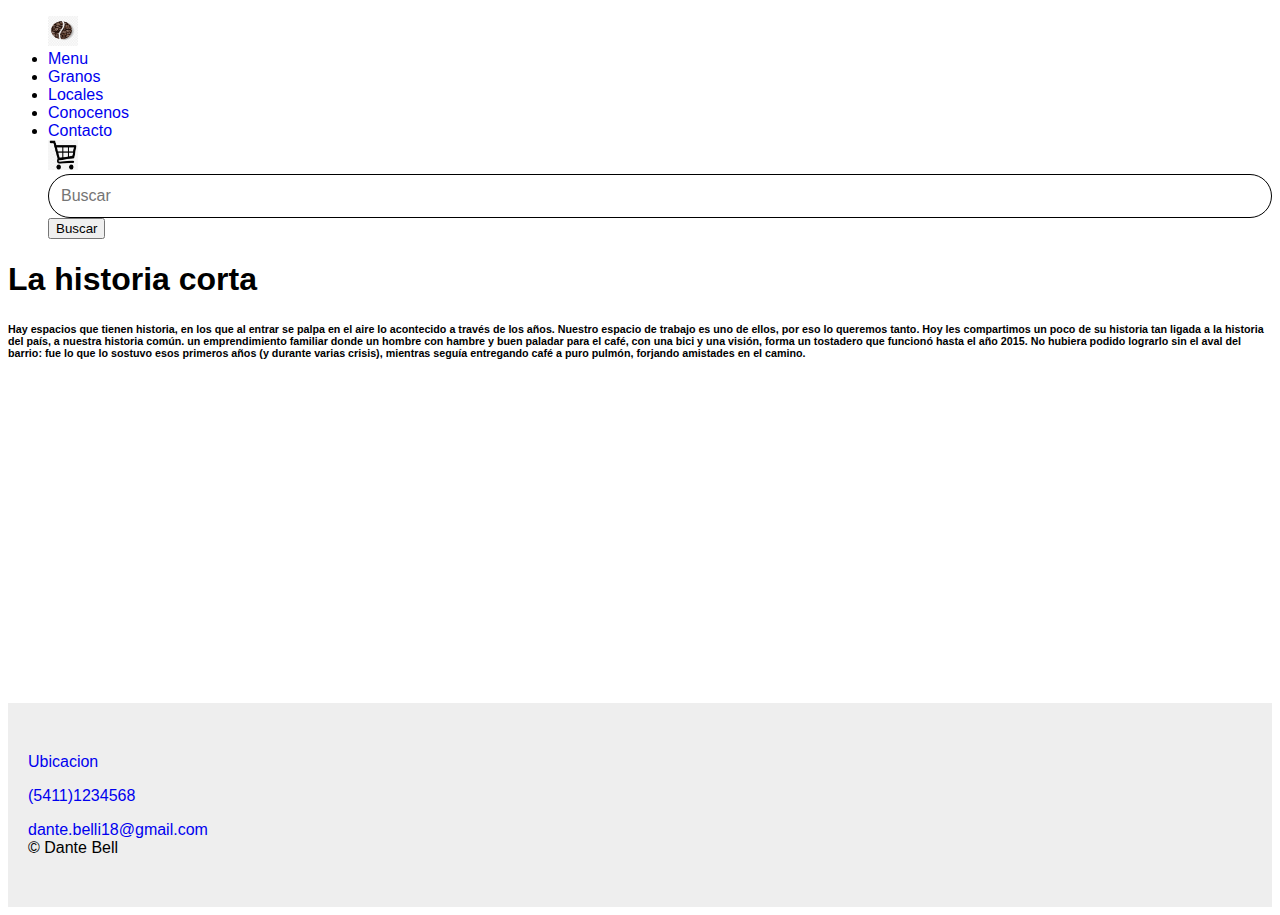
<file: pages/about.html>
<!DOCTYPE html>
<html lang="es">
    <head>
        <meta charset="UTF-8">
        <meta http-equiv="X-UA-Compatible" content="IE=edge">
        <meta name="viewport" content="width=device-width, initial-scale=1"> <!-- Tag de Viewport -->
        <meta name="description" content="Venta de Cafe de especialidad , con diferentes variantes internacionales , envio gratis comprando mas de un kilo , con demora de 24hrs.">
        <meta name="keywords" content="Cafe,Venta , Especialidad , Grano , Brazil,Colombia,Envio,Gratis">
        <link href="https://cdn.jsdelivr.net/npm/bootstrap@5.0.2/dist/css/bootstrap.min.css" rel="stylesheet" integrity="sha384-EVSTQN3/azprG1Anm3QDgpJLIm9Nao0Yz1ztcQTwFspd3yD65VohhpuuCOmLASjC" crossorigin="anonymous">
        <link rel="icon" type="image/x-icon" href="../assets/img/logo.jpg">
        <link rel="stylesheet" href="../css/style.css">
        <title>TuestaCafe</title>
    </head>
<body>
    <nav class="navbar navbar-expand-lg navbar-light bg-light">
        <div class="collapse navbar-collapse" id="navbarSupportedContent">
        <ul class="navbar-nav mr-auto">
            <nav class="navbar navbar-light bg-light">
                <a class="navbar-brand" href="/index.html">
                    <img src="../assets/img/logo.jpg" width="30" height="30" alt="">
                </a>
            </nav>
            <li class="nav-item active"><a class="nav-link" href="../index.html">Menu <span class="sr-only"></span></a></li>
            <li class="nav-item"><a  class="nav-link" href="./granos.html">Granos</a></li>
            <li class="nav-item"><a  class="nav-link" href="./locales.html">Locales</a></li>
            <li class="nav-item"><a  class="nav-link" href="./about.html">Conocenos</a></li>
            <li class="nav-item"><a  class="nav-link" href="./contact.html">Contacto</a></li>
            <nav class="navbar navbar-light bg-light">
                <a class="navbar-brand" href="#">
                    <img src="../assets/img/shopcart.jpg" width="30" height="30" alt="">
                </a>
            </nav>
            <input class="form-control mr-sm-2" type="search" placeholder="Buscar" aria-label="Search">
            <button class="btn btn-primary" type="submit">Buscar</button>
        </ul>
    </nav>
    <main class="mainFloat">
        <div class="childFloat">
            <h1>La historia corta</h1>
            <h6>Hay espacios que tienen historia, en los que al entrar se palpa en el aire lo acontecido a través de los años. Nuestro espacio de trabajo 
                es uno de ellos, por eso lo queremos tanto. Hoy les compartimos un poco de su historia tan ligada a la historia del país, a nuestra historia común.
                un emprendimiento familiar donde un hombre con hambre y buen paladar para el café, con una bici y una visión, forma un tostadero que funcionó hasta el año 2015.
                No hubiera podido lograrlo sin el aval del barrio: fue lo que lo sostuvo esos primeros años (y durante varias crisis), mientras seguía entregando café a puro pulmón,
                forjando amistades en el camino.</h6>
        </div>
        <div class="childFloat">
            <iframe width="560" height="315" src="https://www.youtube.com/embed/LztjbhXld4g" title="YouTube video player" frameborder="0" allow="accelerometer; autoplay; clipboard-write; encrypted-media; gyroscope; picture-in-picture" allowfullscreen></iframe>
        </div>    
    </main>
    <footer>
        <div class="card text-center">
            <div class="card-header">
                <a href="https://goo.gl/maps/188k9QAzjWBpkotq9" target="_blank">Ubicacion</a>
            </div>
            <div class="card-body">
                <a href="tel:5411-123-4568">
                    <p>(5411)1234568</p>
                </a>
                <a href="mailto: dante.belli18@gmail.com" target="_blank">dante.belli18@gmail.com</a><br>
            </div>
            <div class="card-footer text-muted">
                &copy; Dante Bell
            </div>
        </div>
    </footer>
    <script src="https://cdn.jsdelivr.net/npm/bootstrap@5.0.2/dist/js/bootstrap.bundle.min.js" integrity="sha384-MrcW6ZMFYlzcLA8Nl+NtUVF0sA7MsXsP1UyJoMp4YLEuNSfAP+JcXn/tWtIaxVXM" crossorigin="anonymous"></script>
</body>
</html>
</file>
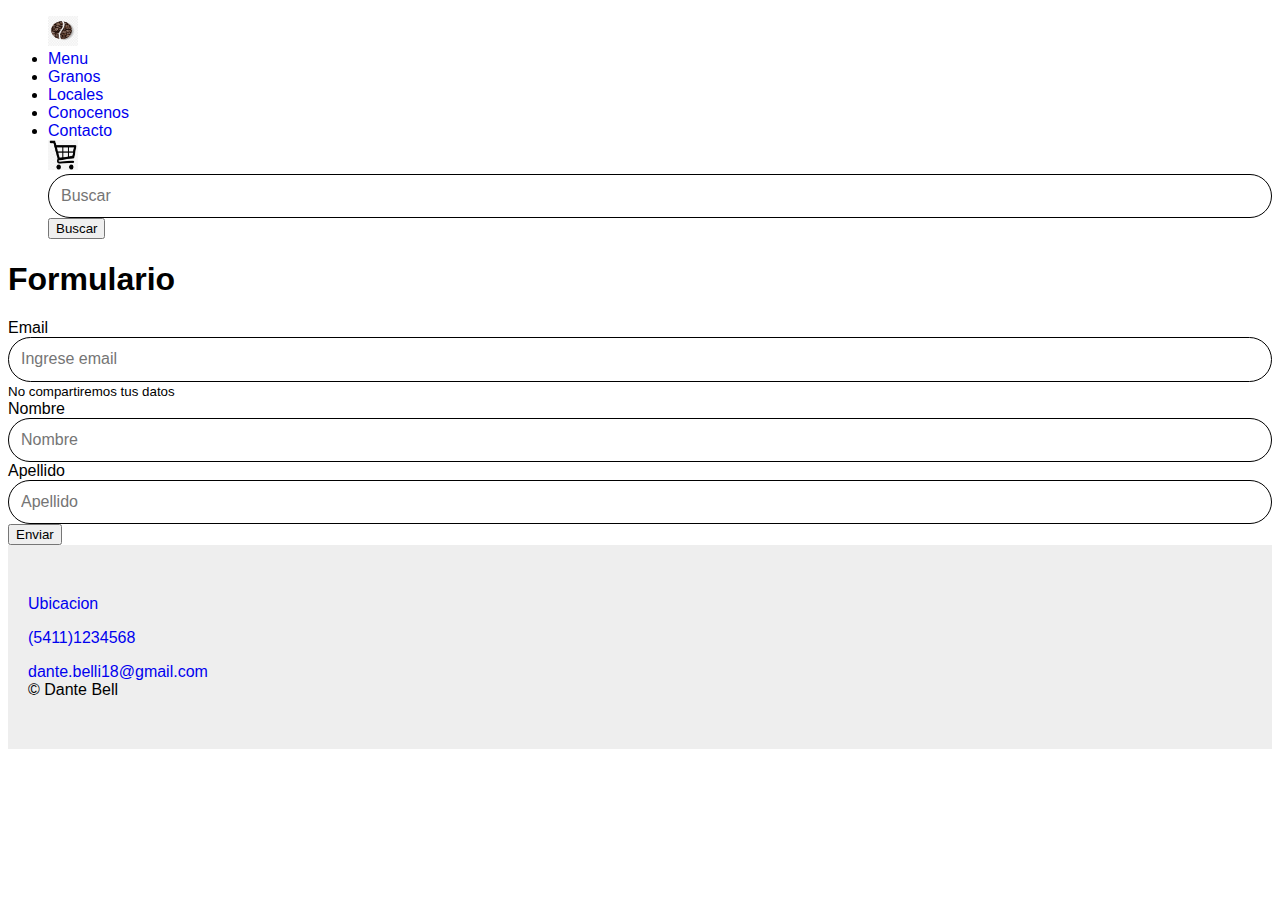
<file: pages/contact.html>
<!DOCTYPE html>
<html lang="es">
    <head>
        <meta charset="UTF-8">
        <meta http-equiv="X-UA-Compatible" content="IE=edge">
        <meta name="viewport" content="width=device-width, initial-scale=1"> <!-- Tag de Viewport -->
        <meta name="description" content="Venta de Cafe de especialidad , con diferentes variantes internacionales , envio gratis comprando mas de un kilo , con demora de 24hrs.">
        <meta name="keywords" content="Cafe,Venta , Especialidad , Grano , Brazil,Colombia,Envio,Gratis">
        <link href="https://cdn.jsdelivr.net/npm/bootstrap@5.0.2/dist/css/bootstrap.min.css" rel="stylesheet" integrity="sha384-EVSTQN3/azprG1Anm3QDgpJLIm9Nao0Yz1ztcQTwFspd3yD65VohhpuuCOmLASjC" crossorigin="anonymous">
        <link rel="icon" type="image/x-icon" href="../assets/img/logo.jpg">
        <link rel="stylesheet" href="../css/style.css">
        <title>TuestaCafe</title>
    </head>
<body>
    <nav class="navbar navbar-expand-lg navbar-light bg-light">
        <div class="collapse navbar-collapse" id="navbarSupportedContent">
        <ul class="navbar-nav mr-auto">
            <nav class="navbar navbar-light bg-light">
                <a class="navbar-brand" href="/index.html">
                    <img src="../assets/img/logo.jpg" width="30" height="30" alt="">
                </a>
            </nav>
            <li class="nav-item active"><a class="nav-link" href="../index.html">Menu <span class="sr-only"></span></a></li>
            <li class="nav-item"><a  class="nav-link" href="./granos.html">Granos</a></li>
            <li class="nav-item"><a  class="nav-link" href="./locales.html">Locales</a></li>
            <li class="nav-item"><a  class="nav-link" href="./about.html">Conocenos</a></li>
            <li class="nav-item"><a  class="nav-link" href="./contact.html">Contacto</a></li>
            <nav class="navbar navbar-light bg-light">
                <a class="navbar-brand" href="#">
                    <img src="../assets/img/shopcart.jpg" width="30" height="30" alt="">
                </a>
            </nav>
            <input class="form-control mr-sm-2" type="search" placeholder="Buscar" aria-label="Search">
            <button class="btn btn-primary" type="submit">Buscar</button>
        </ul>
    </nav>
    <main >
        <h1>Formulario</h1>
        <form>
            <div class="form-group">
                <label for="exampleInputEmail1">Email </label>
                <input type="email" class="form-control" id="exampleInputEmail1" aria-describedby="emailHelp" placeholder="Ingrese email" required>
                <small id="emailHelp" class="form-text text-muted">No compartiremos tus datos</small>
            </div>
            <div class="form-group">
                <label for="exampleInputName">Nombre</label>
                <input type="text" class="form-control" id="exampleInputName" placeholder="Nombre" required>
            </div>
            <div class="form-group">
                <label for="exampleInputName">Apellido</label>
                <input type="text" class="form-control" id="exampleInputLastName" placeholder="Apellido" required>
            </div>
            <button type="submit" class="btn btn-primary">Enviar</button>
        </form>
    </main>
        <footer>
            <div class="card text-center">
                <div class="card-header">
                    <a href="https://goo.gl/maps/188k9QAzjWBpkotq9" target="_blank">Ubicacion</a>
                </div>
                <div class="card-body">
                    <a href="tel:5411-123-4568">
                        <p>(5411)1234568</p>
                    </a>
                    <a href="mailto: dante.belli18@gmail.com" target="_blank">dante.belli18@gmail.com</a><br>
                </div>
                <div class="card-footer text-muted">
                    &copy; Dante Bell
                </div>
            </div>
        </footer>
        <script src="https://cdn.jsdelivr.net/npm/bootstrap@5.0.2/dist/js/bootstrap.bundle.min.js" integrity="sha384-MrcW6ZMFYlzcLA8Nl+NtUVF0sA7MsXsP1UyJoMp4YLEuNSfAP+JcXn/tWtIaxVXM" crossorigin="anonymous"></script>
</body>
</html>
</file>
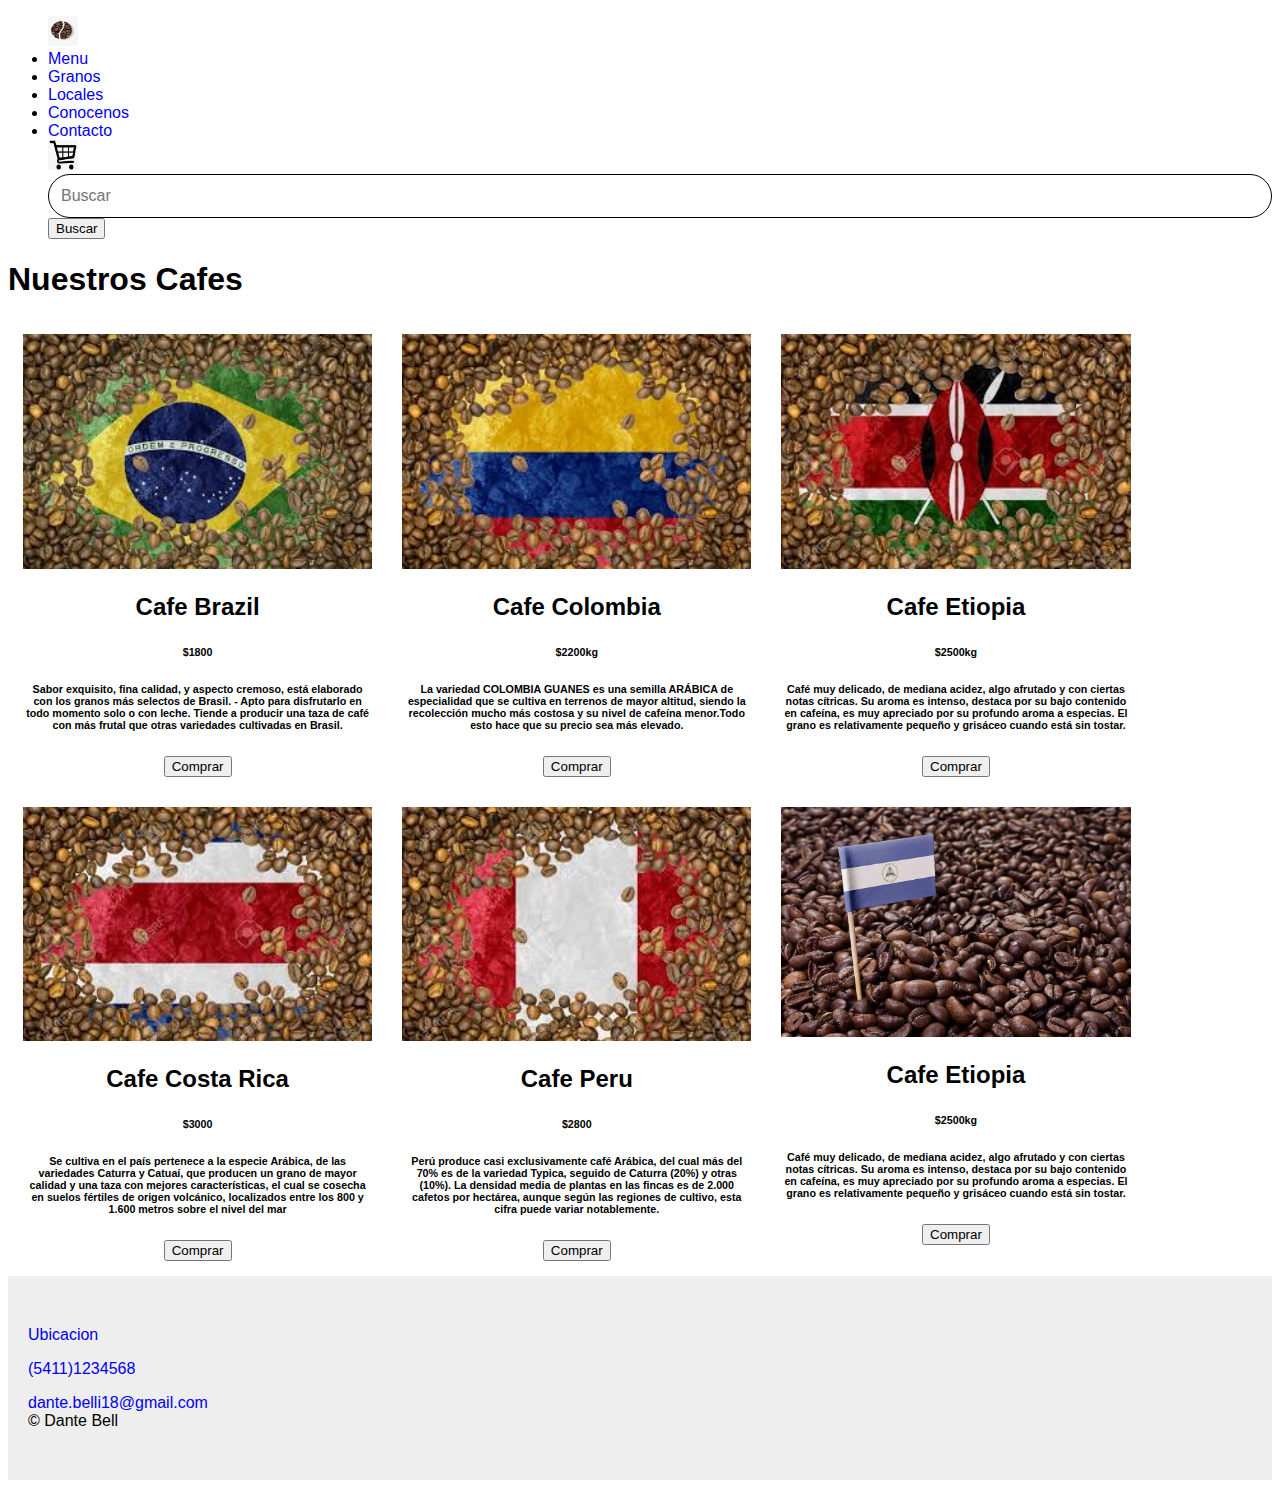
<file: pages/granos.html>
<!DOCTYPE html>
<html lang="es">
    <head>
        <meta charset="UTF-8">
        <meta http-equiv="X-UA-Compatible" content="IE=edge">
        <meta name="viewport" content="width=device-width, initial-scale=1"> <!-- Tag de Viewport -->
        <meta name="description" content="Venta de Cafe de especialidad , con diferentes variantes internacionales , envio gratis comprando mas de un kilo , con demora de 24hrs.">
        <meta name="keywords" content="Cafe,Venta , Especialidad , Grano , Brazil,Colombia,Envio,Gratis">
        <link href="https://cdn.jsdelivr.net/npm/bootstrap@5.0.2/dist/css/bootstrap.min.css" rel="stylesheet" integrity="sha384-EVSTQN3/azprG1Anm3QDgpJLIm9Nao0Yz1ztcQTwFspd3yD65VohhpuuCOmLASjC" crossorigin="anonymous">
        <link rel="icon" type="image/x-icon" href="../assets/img/logo.jpg">
        <link rel="stylesheet" href="../css/style.css">
        <title>TuestaCafe</title>
    </head>
<body>
    <nav class="navbar navbar-expand-lg navbar-light bg-light">
        <div class="collapse navbar-collapse" id="navbarSupportedContent">
        <ul class="navbar-nav mr-auto">
            <nav class="navbar navbar-light bg-light">
                <a class="navbar-brand" href="/index.html">
                    <img src="../assets/img/logo.jpg" width="30" height="30" alt="">
                </a>
            </nav>
            <li class="nav-item active"><a class="nav-link" href="../index.html">Menu <span class="sr-only"></span></a></li>
            <li class="nav-item"><a  class="nav-link" href="./granos.html">Granos</a></li>
            <li class="nav-item"><a  class="nav-link" href="./locales.html">Locales</a></li>
            <li class="nav-item"><a  class="nav-link" href="./about.html">Conocenos</a></li>
            <li class="nav-item"><a  class="nav-link" href="./contact.html">Contacto</a></li>
            <nav class="navbar navbar-light bg-light">
                <a class="navbar-brand" href="#">
                    <img src="../assets/img/shopcart.jpg" width="30" height="30" alt="">
                </a>
            </nav>
            <input class="form-control mr-sm-2" type="search" placeholder="Buscar" aria-label="Search">
            <button class="btn btn-primary" type="submit">Buscar</button>
        </ul>
    </nav>
    <main class="menuVenta">
        <h1>Nuestros Cafes</h1>
        <div class="prodVenta">
            <img src="../assets/img/cafebrazil.jpg" class="img-fluid" alt="cafebrazil" style="width:100%">
            <h2>Cafe Brazil</h2>
            <h6 class="precio">$1800</h6>
            <h6> Sabor exquisito, fina calidad, y aspecto cremoso, está elaborado con los granos más selectos de Brasil.
            - Apto para disfrutarlo en todo momento solo o con leche. Tiende a producir una taza de café con más frutal que otras variedades cultivadas en Brasil.
            </h6>
            <button type="submit" class="btn btn-primary">Comprar</button>
        </div>
        <div class="prodVenta">
            <img src="../assets/img/cafecolombia.jpg" alt="cafecolombia" style="width:100%">
            <h2>Cafe Colombia</h2>
            <h6 class="precio">$2200kg</h6>
            <h6>La variedad COLOMBIA GUANES es una semilla ARÁBICA de especialidad que se cultiva en terrenos de mayor altitud, 
                siendo la recolección mucho más costosa
                y su nivel de cafeína menor.Todo esto hace que su precio sea más elevado.
            </h6>
            <button type="submit" class="btn btn-primary">Comprar</button>
        </div>
        <div class="prodVenta">
            <img src="../assets/img/cafeetiopia.jpg" alt="cafeetiopia" style="width:100%">
            <h2>Cafe Etiopia</h2>
            <h6 class="precio">$2500kg</h6>
            <h6>Café muy delicado, de mediana acidez, algo afrutado y con ciertas notas cítricas. Su aroma es intenso, destaca por su bajo contenido en 
                cafeína, es muy apreciado 
                por su profundo aroma a especias. El grano es relativamente pequeño y grisáceo cuando está sin tostar.
            </h6>
            <button type="submit" class="btn btn-primary">Comprar</button>
        </div>
        <div class="prodVenta">
            <img src="../assets/img/cafecostarica.jpg" alt="CafeCostaRica" style="width:100%">
            <h2>Cafe Costa Rica</h2>
            <h6 class="precio">$3000</h6>
            <h6>Se cultiva en el país pertenece a la especie Arábica, de las variedades Caturra y Catuaí,
                que producen un grano de mayor calidad y una taza con mejores características, el cual se cosecha en suelos fértiles de origen volcánico,
                localizados entre los 800 y 1.600 metros sobre el nivel del mar
            </h6>
            <button type="submit" class="btn btn-primary">Comprar</button>
        </div>
        <div class="prodVenta">
            <img src="../assets/img/cafeperu.jpg" alt="CafePeru" style="width:100%">
            <h2>Cafe Peru</h2>
            <h6 class="precio">$2800</h6>
            <h6>Perú produce casi exclusivamente café Arábica, del cual más del 70% es de la variedad Typica,
                seguido de Caturra (20%) y otras (10%). La densidad media de plantas en las fincas es de 2.000 cafetos por hectárea, 
                aunque según las regiones de cultivo, esta cifra puede variar notablemente.
            </h6>
            <button type="submit" class="btn btn-primary">Comprar</button>
        </div>
        <div class="prodVenta">
            <img src="../assets/img/cafe-nicaraguense-ronda-quintal--1024x675.jpg" alt="cafeetiopia" style="width:100%">
            <h2>Cafe Etiopia</h2>
            <h6 class="precio">$2500kg</h6>
            <h6>Café muy delicado, de mediana acidez, algo afrutado y con ciertas notas cítricas. 
                Su aroma es intenso, destaca por su bajo contenido en cafeína, es muy apreciado por su profundo aroma a especias. 
                El grano es relativamente pequeño y grisáceo cuando está sin tostar.
            </h6>
            <button type="submit" class="btn btn-primary">Comprar</button>
        </div>
    </main>
    <footer>
        <div class="card text-center">
            <div class="card-header">
                <a href="https://goo.gl/maps/188k9QAzjWBpkotq9" target="_blank">Ubicacion</a>
            </div>
            <div class="card-body">
                <a href="tel:5411-123-4568">
                    <p>(5411)1234568</p>
                </a>
                <a href="mailto: dante.belli18@gmail.com" target="_blank">dante.belli18@gmail.com</a><br>
            </div>
            <div class="card-footer text-muted">
                &copy; Dante Bell
            </div>
        </div>
    </footer>
    <script src="https://cdn.jsdelivr.net/npm/bootstrap@5.0.2/dist/js/bootstrap.bundle.min.js" integrity="sha384-MrcW6ZMFYlzcLA8Nl+NtUVF0sA7MsXsP1UyJoMp4YLEuNSfAP+JcXn/tWtIaxVXM" crossorigin="anonymous"></script>
</body>
</html>
</file>
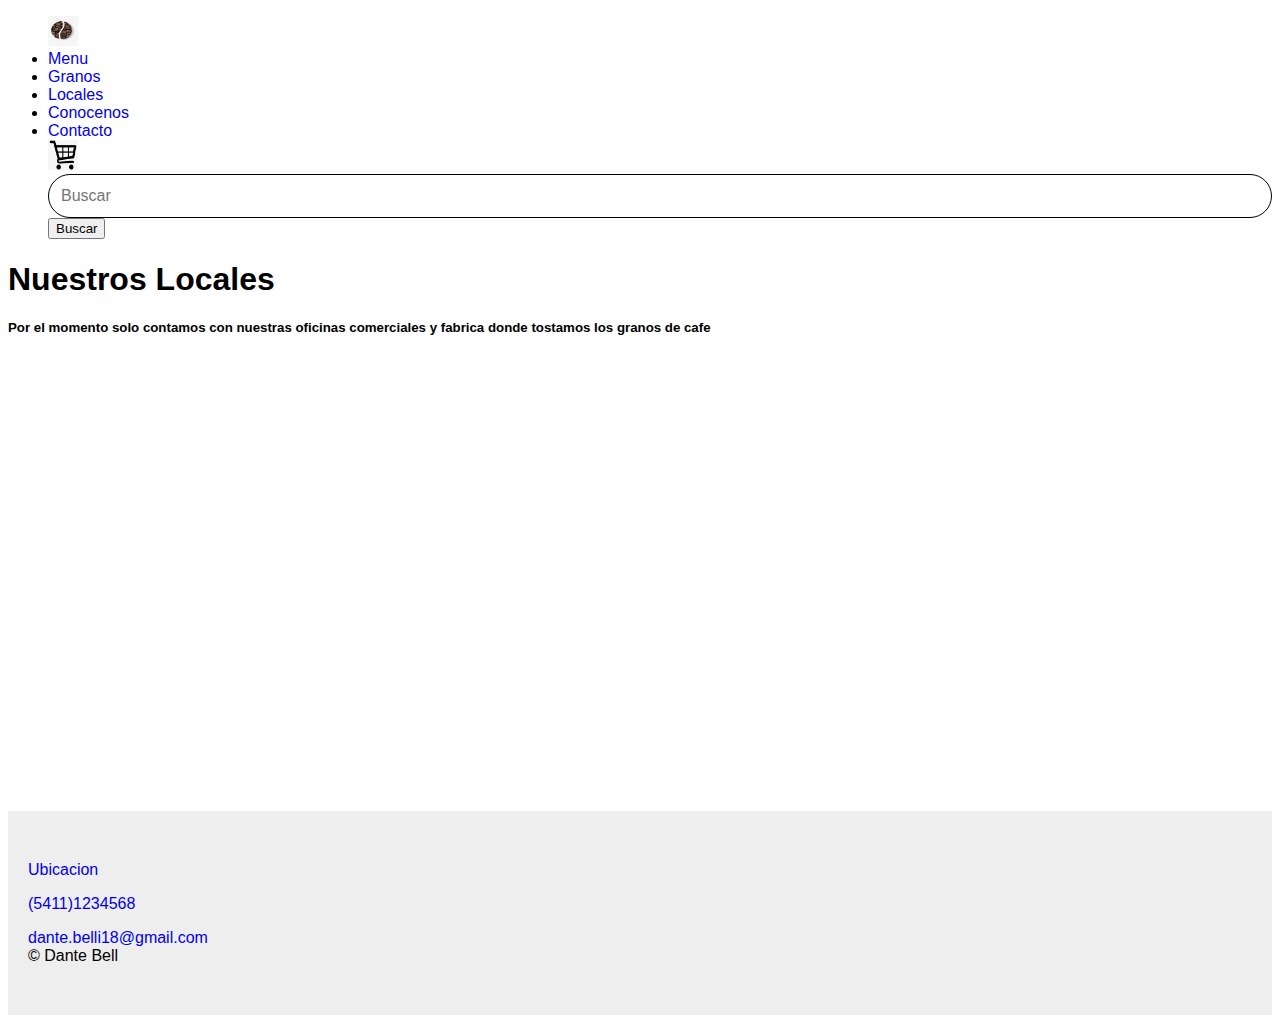
<file: pages/locales.html>
<!DOCTYPE html>
<html lang="es">
    <head>
        <meta charset="UTF-8">
        <meta http-equiv="X-UA-Compatible" content="IE=edge">
        <meta name="viewport" content="width=device-width, initial-scale=1"> <!-- Tag de Viewport -->
        <meta name="description" content="Venta de Cafe de especialidad , con diferentes variantes internacionales , envio gratis comprando mas de un kilo , con demora de 24hrs.">
        <meta name="keywords" content="Cafe,Venta , Especialidad , Grano , Brazil,Colombia,Envio,Gratis">
        <link href="https://cdn.jsdelivr.net/npm/bootstrap@5.0.2/dist/css/bootstrap.min.css" rel="stylesheet" integrity="sha384-EVSTQN3/azprG1Anm3QDgpJLIm9Nao0Yz1ztcQTwFspd3yD65VohhpuuCOmLASjC" crossorigin="anonymous">
        <link rel="icon" type="image/x-icon" href="../assets/img/logo.jpg">
        <link rel="stylesheet" href="../css/style.css">
        <title>TuestaCafe</title>
    </head>
<body>
    <nav class="navbar navbar-expand-lg navbar-light bg-light">
        <div class="collapse navbar-collapse" id="navbarSupportedContent">
        <ul class="navbar-nav mr-auto">
            <nav class="navbar navbar-light bg-light">
                <a class="navbar-brand" href="/index.html">
                    <img src="../assets/img/logo.jpg" width="30" height="30" alt="">
                </a>
            </nav>
            <li class="nav-item active"><a class="nav-link" href="../index.html">Menu <span class="sr-only"></span></a></li>
            <li class="nav-item"><a  class="nav-link" href="./granos.html">Granos</a></li>
            <li class="nav-item"><a  class="nav-link" href="./locales.html">Locales</a></li>
            <li class="nav-item"><a  class="nav-link" href="./about.html">Conocenos</a></li>
            <li class="nav-item"><a  class="nav-link" href="./contact.html">Contacto</a></li>
            <nav class="navbar navbar-light bg-light">
                <a class="navbar-brand" href="#">
                    <img src="../assets/img/shopcart.jpg" width="30" height="30" alt="">
                </a>
            </nav>
            <input class="form-control mr-sm-2" type="search" placeholder="Buscar" aria-label="Search">
            <button class="btn btn-primary" type="submit">Buscar</button>
        </ul>
    </nav>
    <main class="mainLocales">
        <h1>Nuestros Locales</h1>
        <h5>Por el momento solo contamos con nuestras oficinas comerciales y fabrica donde tostamos los granos de cafe</h5>
        <iframe src="https://www.google.com/maps/embed?pb=!1m16!1m12!1m3!1d6568.5112002966525!2d-58.51599251470821!3d-34.59769765481813!2m3!1f0!2f0!3f0!3m2!1i1024!2i768!4f13.1!2m1!1ssegurola%20y%20la%20habana!5e0!3m2!1ses!2sar!4v1647184679988!5m2!1ses!2sar" width="600" height="450" style="border:0;" allowfullscreen="" loading="lazy"></iframe>
    </main>
    <footer>
        <div class="card text-center">
            <div class="card-header">
                <a href="https://goo.gl/maps/188k9QAzjWBpkotq9" target="_blank">Ubicacion</a>
            </div>
            <div class="card-body">
                <a href="tel:5411-123-4568">
                    <p>(5411)1234568</p>
                </a>
                <a href="mailto: dante.belli18@gmail.com" target="_blank">dante.belli18@gmail.com</a><br>
            </div>
            <div class="card-footer text-muted">
                &copy; Dante Bell
            </div>
        </div>
    </footer>
    <script src="https://cdn.jsdelivr.net/npm/bootstrap@5.0.2/dist/js/bootstrap.bundle.min.js" integrity="sha384-MrcW6ZMFYlzcLA8Nl+NtUVF0sA7MsXsP1UyJoMp4YLEuNSfAP+JcXn/tWtIaxVXM" crossorigin="anonymous"></script>
</body>
</html>
</file>
<file: css/style.css>
* {
    font-family: 'Segoe UI', Tahoma, Geneva, Verdana, sans-serif;
}
body {
	height: 100%; /* You must set a specified height */
	background-position: center; /* Center the image */
	background-repeat: no-repeat; /* Do not repeat the image */
	background-size: cover; /* Resize the background image to cover the entire container */
}

.menuVenta::after {
    content: "";
    clear: both;
    display: table;
}
.ul {
    list-style-type: none;
    margin: 0;
    overflow: hidden;
    background-color: #B84D36;
} 
.li {
    float: left;
}
.li a {
    display: block;
    color: #B84D36;
    text-align: center;
    padding: 14px 16px;
    text-decoration: none;
}
.li a:hover {
    background-color: #B84D36;
}
.prodVenta {
    float: left;
    width: 30%;
    padding: 15px;
    max-width: 30%;
    margin: auto;
    text-align: center;
}
.locales {
    float: left;
    width: 50%;
    padding: 15px;
    max-width: 50%;
    margin: auto;
    text-align: center;
}
.footer{
    position: fixed;
    left: 0;
    bottom: 0;
    width: 100%;
}
.foot{
    color: #B84D36;
}
.form{
        background-color: #B84D36;
        left: 0%;
}
.ulform{
        list-style-type: none;
}
.body {font-family: Arial, Helvetica, sans-serif;}
* {box-sizing: border-box;}

.input[type=text], select, textarea {
    width: 100%;
    padding: 12px;
    border: 1px solid #ccc;
    border-radius: 4px;
    box-sizing: border-box;
    margin-top: 6px;
    margin-bottom: 16px;
    resize: vertical;
}

.input[type=submit] {
    background-color: #B84D36;
    color: white;
    padding: 12px 20px;
    border: none;
    border-radius: 4px;
    cursor: pointer;
}

.input[type=submit]:hover {
    background-color: #B84D36;
}

.container {
    border-radius: 5px;
    background-color: #f2f2f2;
    padding: 20px;
}
.derecha{
    float: right;
}
@keyframes slide {
	0% { transform: translateX(0); }
	10% { transform: translateX(0); }

	15% { transform: translateX(-100%); }
	30% { transform: translateX(-100%); }

	35% { transform: translateX(-200%); }
	50% { transform: translateX(-200%); }

	55% { transform: translateX(-300%); }
	70% { transform: translateX(-300%); }

	75% { transform: translateX(-400%); }
	90% { transform: translateX(-400%); }

	95% { transform: translateX(-500%); }
	100% { transform: translateX(-500%); }
}

* { box-sizing: border-box; }

html { scroll-behavior: smooth; }

body {
	font-family: sans-serif;
}

.wrapper {
	max-width: 1200px;
	margin: 0 auto;
}

.slider {
	position: relative;
}

.slides {
	position: relative;
	display: flex;
	overflow: hidden;
}

.slide {
	width: 100vw;
	flex-shrink: 0;
	animation-name: slide;
	animation-duration: 20s;
	animation-iteration-count: infinite;
	animation-timing-function: linear;
}

.slides:hover .slide {
	animation-play-state: paused;
}

.slide img {
	width: 100%;
	vertical-align: top;
}

.slide a {
	width: 100%;
	display: inline-block;
	position: relative;
}

.caption {
	color: white;
	text-shadow: 1px 1px #B84D36;
	font-size: 8vw;
	position: absolute;
	bottom: 8vw;
	right: 4vw;
}

.slide:target {
	animation-name: none;
	position: absolute;
	left: 0;
	top: 0;
	right: 0;
	bottom: 0;
	z-index: 50;
}

.slider-controler {
	position: absolute;
	left: 0;
	right: 0;
	bottom: 0;
	text-align: center;
	padding: 5px;
	background-color: #B84D36;
	z-index: 100;
}

.slider-controler li {
	margin: 0 0.5rem;
	display: inline-block;
	vertical-align: top;
}

.slider-controler a {
	display: inline-block;
	vertical-align: top;
	text-decoration: none;
	color: #B84D36;
	font-size: 1.5rem;
}

@media only screen and (min-width: 1200px) {
	.slide {
		width: 1200px;
	}

	.caption {
		font-size: 96px;
		bottom: 96px;
		right: 50px;
	}
}
.rows {
    height: 100vh
}

.form-control {
    display: block;
    width: 100%;
    min-height: calc(1.5em + .75rem + 2px);
    padding: .575rem .75rem;
    font-size: 1rem;
    font-weight: 400;
    line-height: 1.5;
    color: #B84D36;
    background-color: #fff;
    background-clip: padding-box;
    border: 1px solid black;
    -webkit-appearance: none;
    -moz-appearance: none;
    appearance: none;
    border-radius: 52px;
    transition: border-color .15s ease-in-out, box-shadow .15s ease-in-out
}

.card {
    padding: 20px;
    background-color: #eee;
    padding-bottom: 50px;
    padding-top: 50px
}

.form-control:focus {
    color: #B84D36;
    background-color: #fff;
    border-color: #B84D36;
    outline: 0;
    box-shadow: none
}

.border-rad {
    border-top-right-radius: 28px;
    border-bottom-right-radius: 28px;
    color: #fff;
    background-color: #B84D36;
    border-color: #B84D36
}

.border-rad:hover {
    background-color: #B84D36;
    border-color: #B84D36
}
.index{
    background-image: url("../assets/img/Coffee-beans-white-cup_3840x2160.jpg");
    background-size: 100%;
    width: 100%;
    height: 600px;
    margin:0;
    padding: 0;
    display: flex;
    justify-content: center;
    align-items: center;
    background-repeat: no-repeat;
    flex-direction: column;
} 
h1,h2,h3,h4,h5,h6,p{
    font-family: sans-serif;
}

.btn btn-primary{
        border: none;
        text-align: center;
        padding: 30px 150px;
        overflow: hidden; /* for clearfix */
        display: flex;
}
.imgindex{
    max-width: 100%
}
.h1index{
    margin: 0px;
    padding: 0%;
    height: 60%;
    text-align: center;
    display: flex;
    flex-direction: column-reverse;
}
a:link {
    text-decoration: none;
}
a:visited {
    text-decoration: none;
}
a:hover {
    text-decoration: underline;
}
a:active {
    text-decoration: underline;
}
.row{
    margin-top: 60px;
}
.gallery {
    display: grid;
    grid-template-columns: repeat(8, 1fr);
    grid-template-rows: repeat(8, 5vw);
    grid-gap: 15px;
}
.gallery__img {
    width: 100%;
    height: 100%;
    object-fit: cover;
}
.gallery__item--1 {
    grid-column-start: 5;
    grid-column-end: 9;
    grid-row-start: 5;
    grid-row-end: 9;
}
.gallery__item--2 {
    grid-column-start: 1;
    grid-column-end: 5;
    grid-row-start: 1;
    grid-row-end: 5;
}
.gallery__item--3 {
    grid-column-start: 5;
    grid-column-end: 9;
    grid-row-start: 1;
    grid-row-end: 6;
}
.gallery__item--4 {
    grid-column-start: 1;
    grid-column-end: 5;
    grid-row-start: 3;
    grid-row-end: 9;
}
</file>
